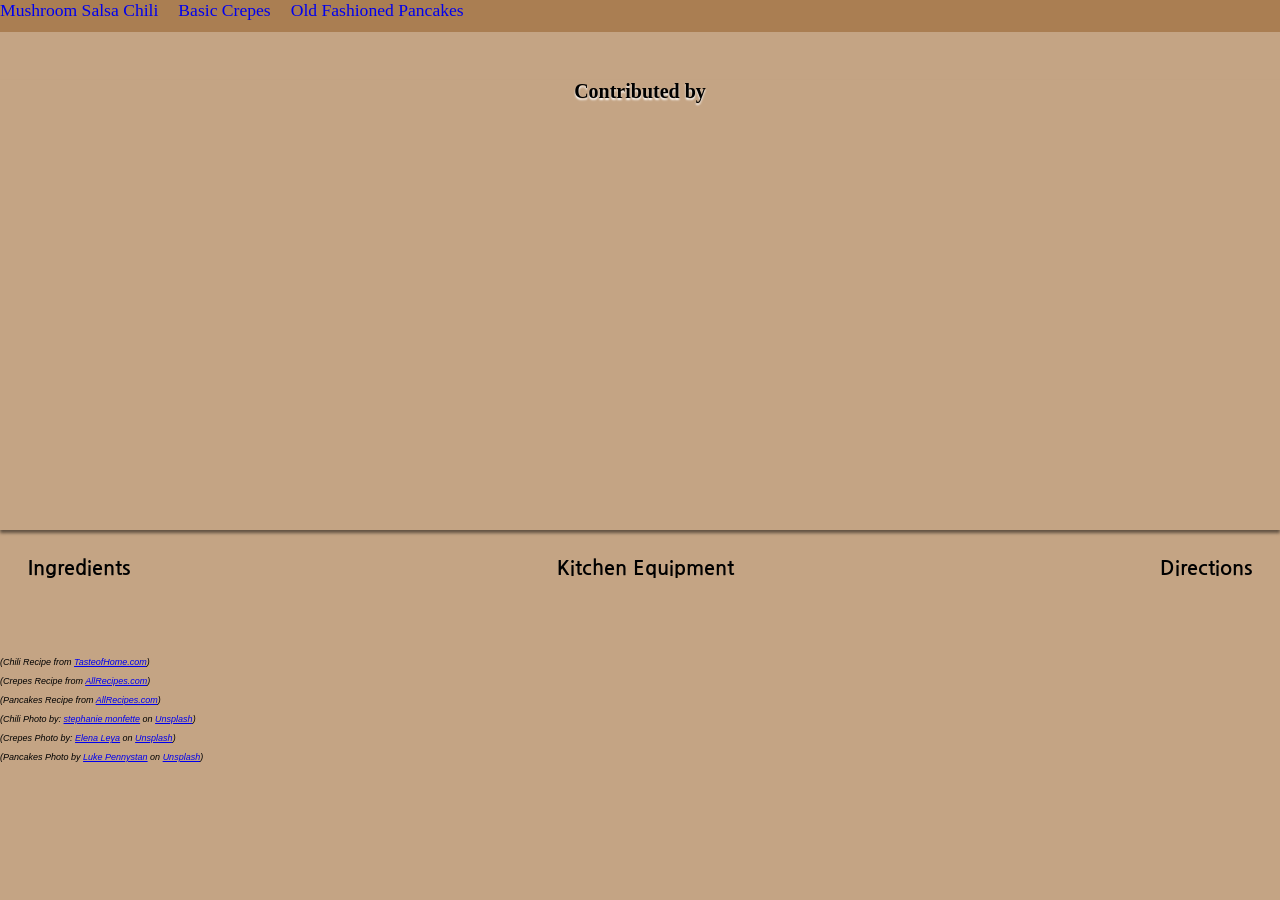
<file: index.html>
<!DOCTYPE html>
<html>

<head>

  <!-- meta tags and title -->
  <meta charset="UTF-8">
  <meta name="viewport" content="width=device-width, initial-scale=1.0">
  <title>TP7: Recipes</title>

  <!-- external and on-page CSS goes here -->

  <!--Link to google font "Nanum Gothic Display"-->
  <link rel="preconnect" href="https://fonts.googleapis.com">
  <link rel="preconnect" href="https://fonts.gstatic.com" crossorigin>
  <link href="https://fonts.googleapis.com/css2?family=Nanum+Gothic&display=swap" rel="stylesheet">

  <link rel="stylesheet" href="styles.css" media="all">
  <style>
    /* on-page CSS, if any, goes here */
  </style>

  <!-- external and on-page JavaScript goes here -->
  <script type="text/javascript" src="scripts.js" defer></script>
  <script>
    // on-page JavaScript, if any, goes here
  </script>

</head>

<body>
  
  <div id="navigation">
    <a href="#" id="firstRecipe">Mushroom Salsa Chili</a>
    <a href="#" id="secondRecipe">Basic Crepes</a>
    <a href="#" id="thirdRecipe">Old Fashioned Pancakes</a>
  </div>
  
  <div id=recipeBanner>
    <h1></h1>
    <h2>Contributed by <span id="contributor"></span><h2>
  </div>
  <!--end of recipe banner div tag-->

  <div id="recipeColumns">

    <div id="ingredients">
      <h4>Ingredients</h4>
      <ul>
      </ul>
    </div>
    <!--end of ingredients div tag-->

    <div id="equipment">
      <h4>Kitchen Equipment</h4>
      <ul>
      </ul>
    </div>
    <!--end of equipment div tag-->

    <div id="directions">
      <h4>Directions</h4>
      <ol>
      </ol>
    </div>
    <!--end of directions div tag-->
  </div>
  <!--end of recipe columns div tag-->

  <div id="footer">
    <p class="copyright">(Chili Recipe from <a href="https://www.tasteofhome.com/recipes/mushroom-salsa-chili/">TasteofHome.com</a>)</p>
    <p class="copyright">(Crepes Recipe from <a href="https://www.allrecipes.com/recipe/16383/basic-crepes/">AllRecipes.com</a>)</p>
    <p class="copyright">(Pancakes Recipe from <a href="https://www.allrecipes.com/recipe/21014/good-old-fashioned-pancakes/">AllRecipes.com</a>)</p>
    <p class="copyright">(Chili Photo by: <a href="https://unsplash.com/@lesbibis?utm_source=unsplash&utm_medium=referral&utm_content=creditCopyText">stephanie monfette</a> on <a href="https://unsplash.com/s/photos/chili-soup?utm_source=unsplash&utm_medium=referral&utm_content=creditCopyText">Unsplash</a>)</p>
    <p class="copyright">(Crepes Photo by: <a href="https://unsplash.com/@foodistika?utm_source=unsplash&utm_medium=referral&utm_content=creditCopyText">Elena Leya</a> on <a href="https://unsplash.com/s/photos/crepes?utm_source=unsplash&utm_medium=referral&utm_content=creditCopyText">Unsplash</a>)</p>
    <p class="copyright">(Pancakes Photo by <a href="https://unsplash.com/@lukepennystan?utm_source=unsplash&utm_medium=referral&utm_content=creditCopyText">Luke Pennystan</a> on <a href="https://unsplash.com/s/photos/pancakes?utm_source=unsplash&utm_medium=referral&utm_content=creditCopyText">Unsplash</a>)</p>
  </div>
  <!--end of footer div tag-->

</body>

</html>
</file>
<file: styles.css>
* {
  box-sizing: border-box;
}

body {
  /*when ready to work on display and design, add basic changes here*/
  background-color: #c4a484;
  padding: 0;
  margin: 0;
}

#navigation {
  width: 100%;
  height: 2rem;
  background-color: #aa7e52;
}

#navigation a {
  font-size: 110%;
  text-decoration: none;
  padding-right: 1rem;
}

#recipeBanner {
  position: relative;
  margin: 0;
  padding-top: 0;
  width: 100%;
  height: 50vh;
  background-image: none;  /*url(chiliPhoto2.jpg);*/
  background-size: cover;
  background-position: center center;
  box-shadow: 0px 3px 3px rgba(0, 0, 0, 0.5);
}

#recipeBanner h1 {
  font-family: 'Nanum Gothic', sans-serif;
  font-size: 72px;
  text-align: center;
  vertical-align: text-bottom;
  color: #000000;
  text-shadow: 0px 5px 5px #FFFFFF;
}

#recipeBanner h1.tp {
  font-size: 50px;
}

#recipeBanner h1.white {
  color: #ffffff;
  text-shadow: 0px 5px 5px #000000;
}

#recipeBanner h2 {
  Font-family: 'Roboto Slab', serif;
  font-size: 20px;
  text-align: center;
  vertical-align: text-bottom;
  color: black;
  text-shadow: 0px 2px 2px #FFFFFF;
}

#recipeColumns {
  padding: 2vh;
  display: flex;
  justify-content: space-between;
  background-color: #c4a484;
  padding-bottom: 6vh;
}

#recipeColumns h4 {
  font-family: 'Nanum Gothic', sans-serif;
  margin: 10px;
  margin-bottom: 10px;
  font-size: 20px;
}

ol {
  margin-top: 2px;
}

ul {
  margin-top: 2px;
  list-style-type: square;
}

li {
  font-family: 'Roboto Slab', serif;
  font-size: 14px;
}

li span {
  /*this was used in tp3 for the highlighting parts of the assignment, they have been removed for now*/
  background-color: yellow;
  color: black;
}

.copyright {
  font-family: Arial;
  font-size: 9px;
  font-style: italic;
}

/*--------------------------------------------------------------------------------FROM HERE ON INCLUDES MEDIA QUERIES*/

@media (orientation: portrait) {
  #recipeColumns {
    display: inline-block;
  }
}

@media screen and (orientation: portrait) and (max-width: 575px) {
  #recipeBanner {
    height: 25vh;
    background-size: fixed;
  }
  
  #recipeBanner h1 {
  font-size: 60px;
}
  
  #recipeColumns {
    display: inline-block;
  }
}
</file>
